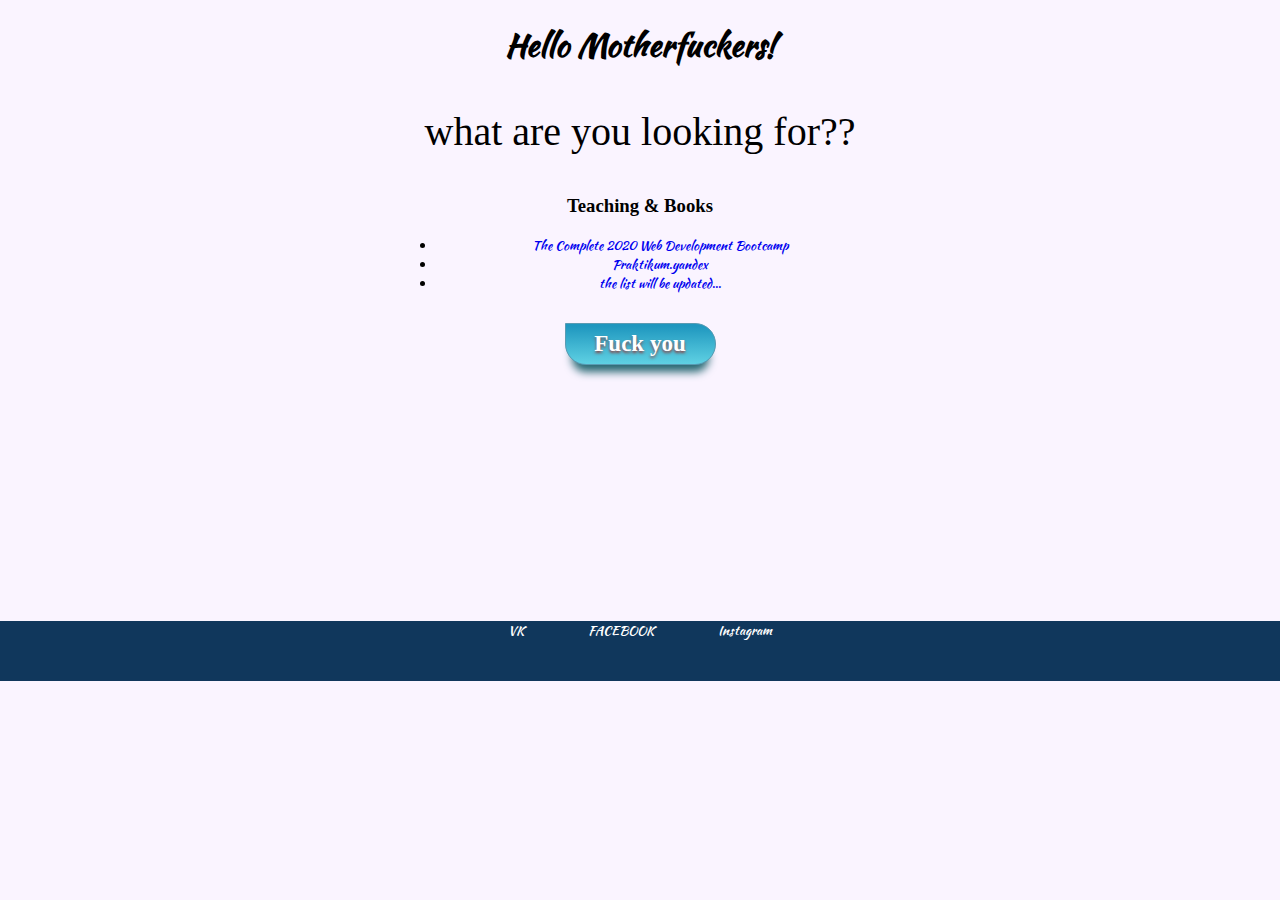
<file: CSS - Mysite/index.html>
<!DOCTYPE html>
<html lang="en" dir="ltr">
  <head>
    <meta charset="utf-8">
    <title>Dmitri Belyakov</title>
    <link rel="stylesheet" href="css/styles.css">
    <link href="https://fonts.googleapis.com/css?family=Gloria+Hallelujah|Kaushan+Script&display=swap" rel="stylesheet">
  </head>
  <body>
    <div class="head-div">
      <h1>Hello Motherfuckers!</h1>
      <p>what are you looking for??</p>
      <h3>Teaching & Books</h3>
      <div class="list">
        <ul>
          <li ><a href="#">The Complete 2020 Web Development Bootcamp</a></li>
          <li><a href="#">Praktikum.yandex</a></li>
          <li><a href="#">the list will be updated...</a></li>
        </ul>
        <a href="#" class="classname">Fuck you</a>
      </div>
    </div>
    <div class="footer">
      <a href="vk.com">VK</a>
      <a href="facebook.com">FACEBOOK</a>
      <a href="instagram.com">Instagram</a>
    </div>
</html>
</file>
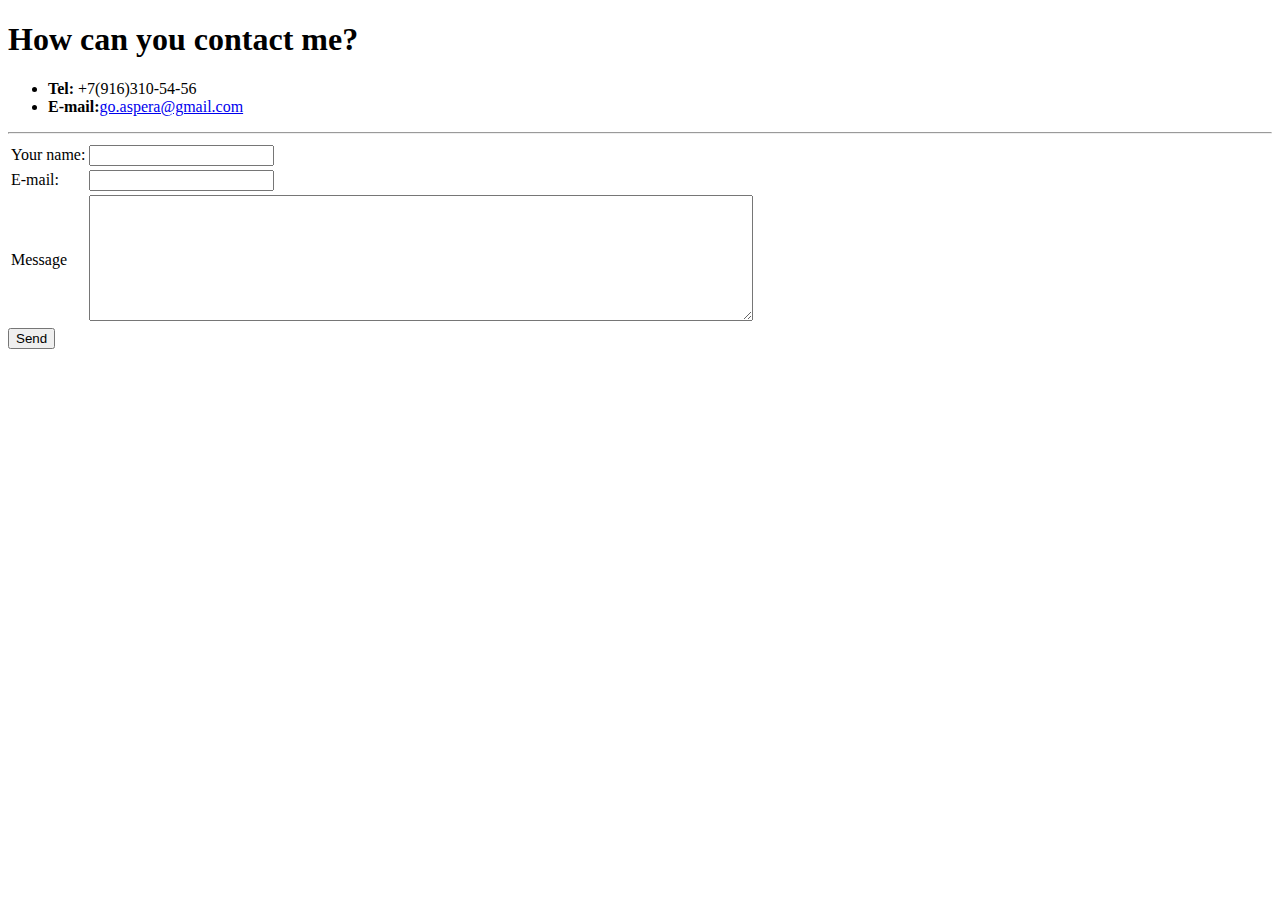
<file: contacts.html>
<!DOCTYPE html>
<html lang="en" dir="ltr">
  <head>
    <meta charset="utf-8">
    <title>Contacts</title>
  </head>
  <body>
    <h1>How can you contact me?</h1>
    <ul>
      <li><strong>Tel:</strong> +7(916)310-54-56</li>
      <li><strong>E-mail:</strong><a href="go.aspera@gmail.com">go.aspera@gmail.com</a> </li>
    </ul>
  <hr>
  <form  action="mailto:go.aspera@gmail.com" method="post" enctype="text/plain">
    <table>
        <tr>
            <td><label for="">Your name:</label></td>
            <td><input type="text" name="yourName" value=""></td>
        </tr>
        <tr>
            <td><label for="">E-mail:</label></td>
            <td><input type="email" name="yourMail" value=""></td>
        </tr>
        <tr>
            <td>  <label for="">Message</label></td>
            <td>  <textarea name="yourMessage" rows="8" cols="80"></textarea></td>

        </tr>
    </table>
    <td>  <input type="submit" name="" value="Send"></td>
  </form>


  </body>
</html>
</file>
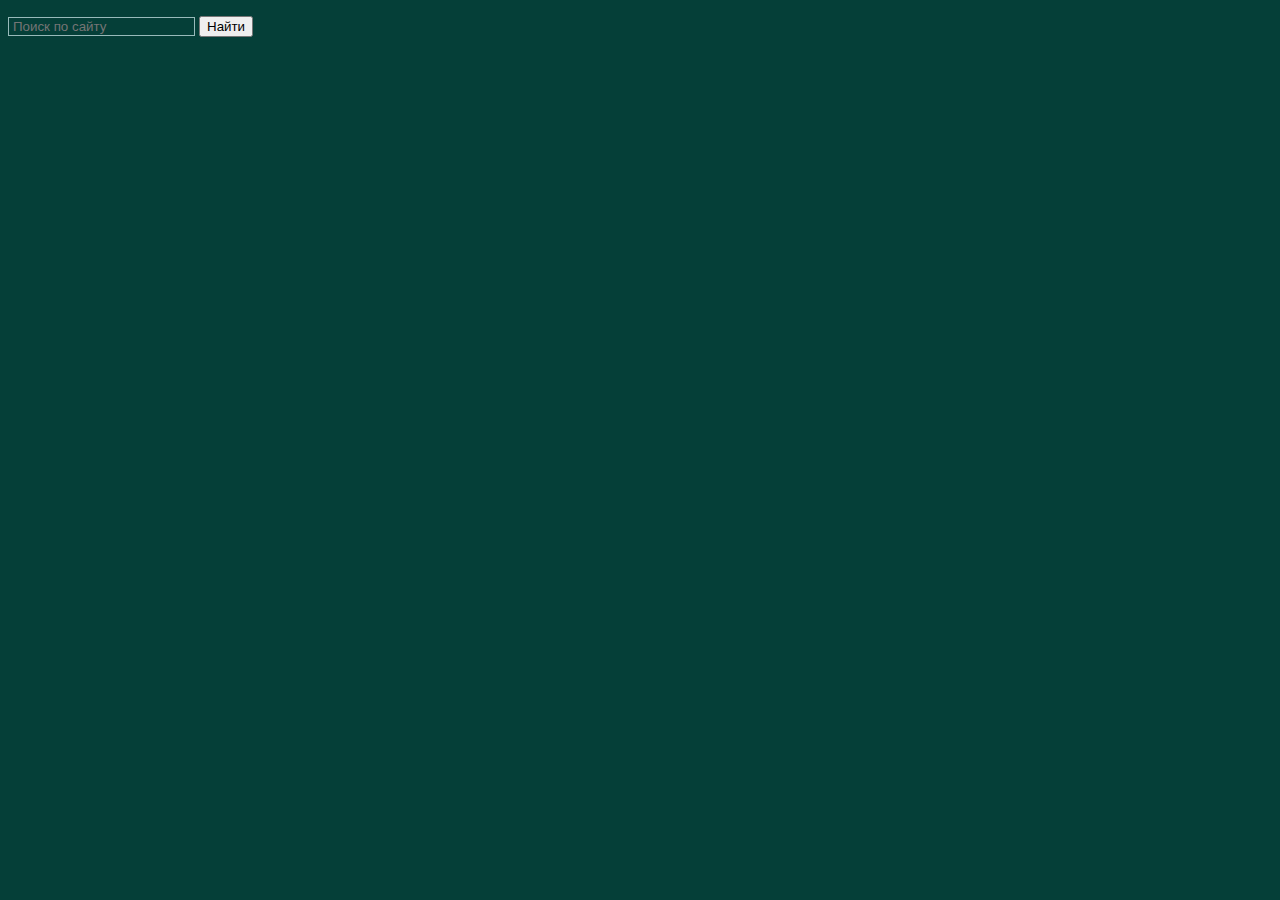
<file: fuck.html>
<!DOCTYPE html>
<html>
<head>
 <meta charset="utf-8">
  <title>-moz-placeholder</title>
  <style>
   body { background: #053f38; }
   input[type="search"] {
    border: 1px solid #98baba; /* Параметры рамки */
    background: transparent; /* Прозрачный фон */
    padding: 1px 4px; /* Поля вокруг текста */
    color: #fff; /* Цвет текста */
   }
   input[type="search"]::-moz-placeholder {
    color: #ffd595; /* Цвет подсказывающего текста */
   }
  </style>
 </head>
 <body>
  <form>
   <p><input type="search" placeholder="Поиск по сайту" name="q">
   <input type="submit" value="Найти"></p>
  </form>
 </body>
</html>
</file>
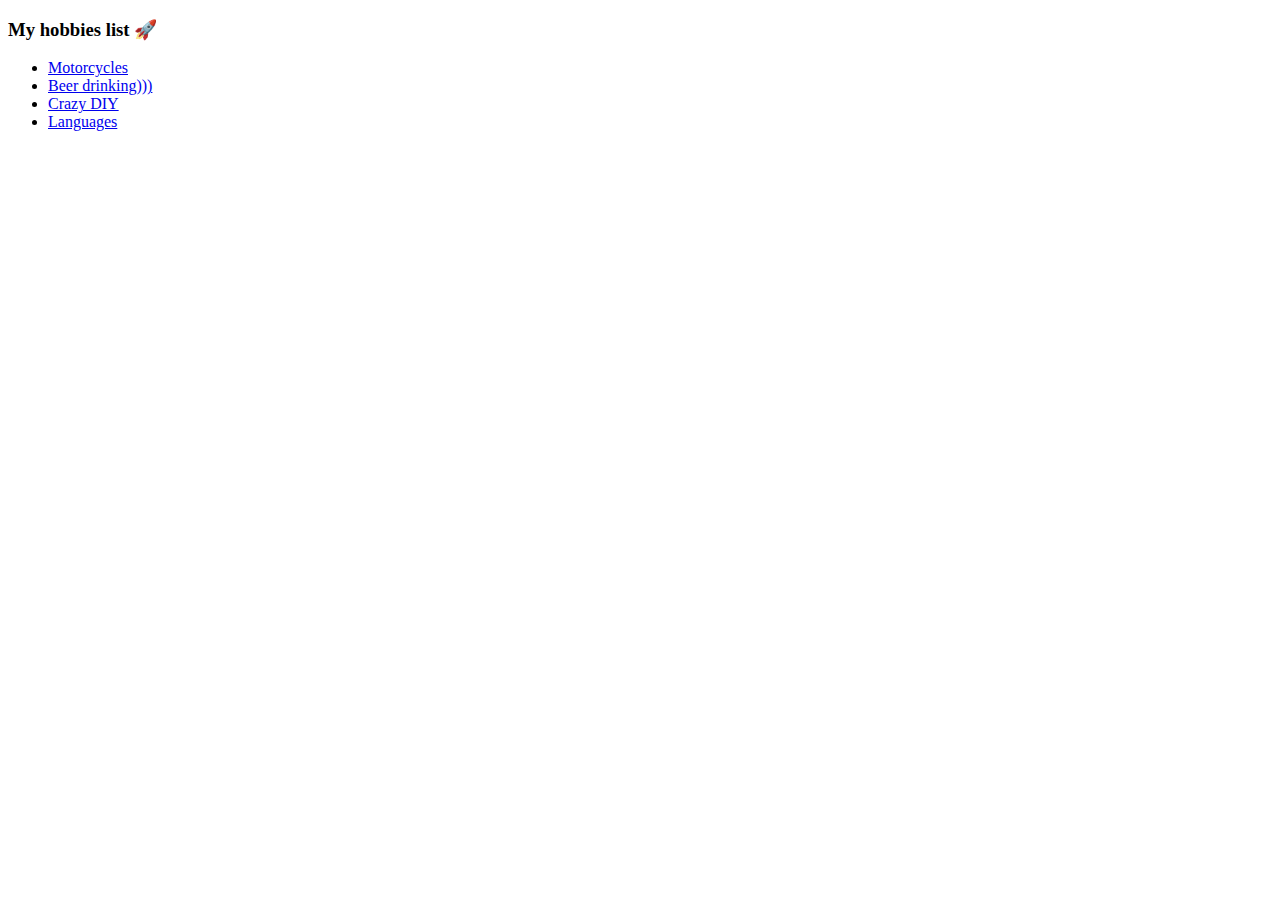
<file: hobbies.html>
<!DOCTYPE html>
<html lang="en" dir="ltr">
  <head>
    <meta charset="utf-8">
    <title>Hobbies</title>
  </head>
  <body>
    <h3>My hobbies list 🚀 </h3>
    <ul>
      <li><a href="https://www.harley-davidson.com/ru/ru/index.html">Motorcycles</a></li>
      <li><a href="https://rusbeershop.ru">Beer drinking)))</a></li>
      <li><a href="https://www.youtube.com/channel/UCXFxgPppcehs2LoiKhkakQg"> Crazy DIY</a></li>
      <li><a href="https://www.busuu.com">Languages</a></li>
    </ul>
  </body>
</html>
</file>
<file: CSS - Mysite/css/styles.css>
body{

  margin: 0;
/*  background-image: url(DSC_0023.JPG);
  background-size:  cover ;*/
background-color: #faf4ff;
height: 100%;



}
h1 { font-family: 'Kaushan Script', cursive;
}
p{
  font-size: 2.5em;
}
ul{
  width: 35%;
  position: relative;
  margin: 0 auto;
}
a{
  font-family: 'Kaushan Script';
  font-size: 0.8em;
  margin: 10px 30px;
  text-decoration: none;
}
.footer{

  text-align: center;
  background-color: #10375c;
  height: 50px;
  padding-bottom: 10px;
}
.footer a{
  color: white;
  margin: 50px 30px;
}
.head-div{
  position: relative;
  margin:0;
  height: 600px;
  width: 100%;
  text-align: center;


}


.classname {
  margin-top: 30px;
	-moz-box-shadow: 0px 14px 8px -7px #276873;
	-webkit-box-shadow: 0px 14px 8px -7px #276873;
	box-shadow: 0px 14px 8px -7px #276873;
	background:-webkit-gradient( linear, left top, left bottom, color-stop(0.05, #1f97bf), color-stop(1, #5fd1e3) );
	background:-moz-linear-gradient( center top, #1f97bf 5%, #5fd1e3 100% );
	filter:progid:DXImageTransform.Microsoft.gradient(startColorstr='#1f97bf', endColorstr='#5fd1e3');
	background-color:#1f97bf;
	-webkit-border-top-left-radius:0px;
	-moz-border-radius-topleft:0px;
	border-top-left-radius:0px;
	-webkit-border-top-right-radius:42px;
	-moz-border-radius-topright:42px;
	border-top-right-radius:42px;
	-webkit-border-bottom-right-radius:42px;
	-moz-border-radius-bottomright:42px;
	border-bottom-right-radius:42px;
	-webkit-border-bottom-left-radius:42px;
	-moz-border-radius-bottomleft:42px;
	border-bottom-left-radius:42px;
text-indent:0;
	border:1px solid #599bb3;
	display:inline-block;
	color:#ffffff;
	font-family:Arial Black;
	font-size:23px;
	font-weight:bold;
	font-style:normal;
height:40px;
	line-height:40px;
width:149px;
	text-decoration:none;
	text-align:center;
	text-shadow:0px 2px 3px #914141;
}.classname:hover {
	background:-webkit-gradient( linear, left top, left bottom, color-stop(0.05, #5fd1e3), color-stop(1, #1f97bf) );
	background:-moz-linear-gradient( center top, #5fd1e3 5%, #1f97bf 100% );
	filter:progid:DXImageTransform.Microsoft.gradient(startColorstr='#5fd1e3', endColorstr='#1f97bf');
	background-color:#5fd1e3;
}.classname:active {
	position:relative;
	top:1px;
}
</file>
